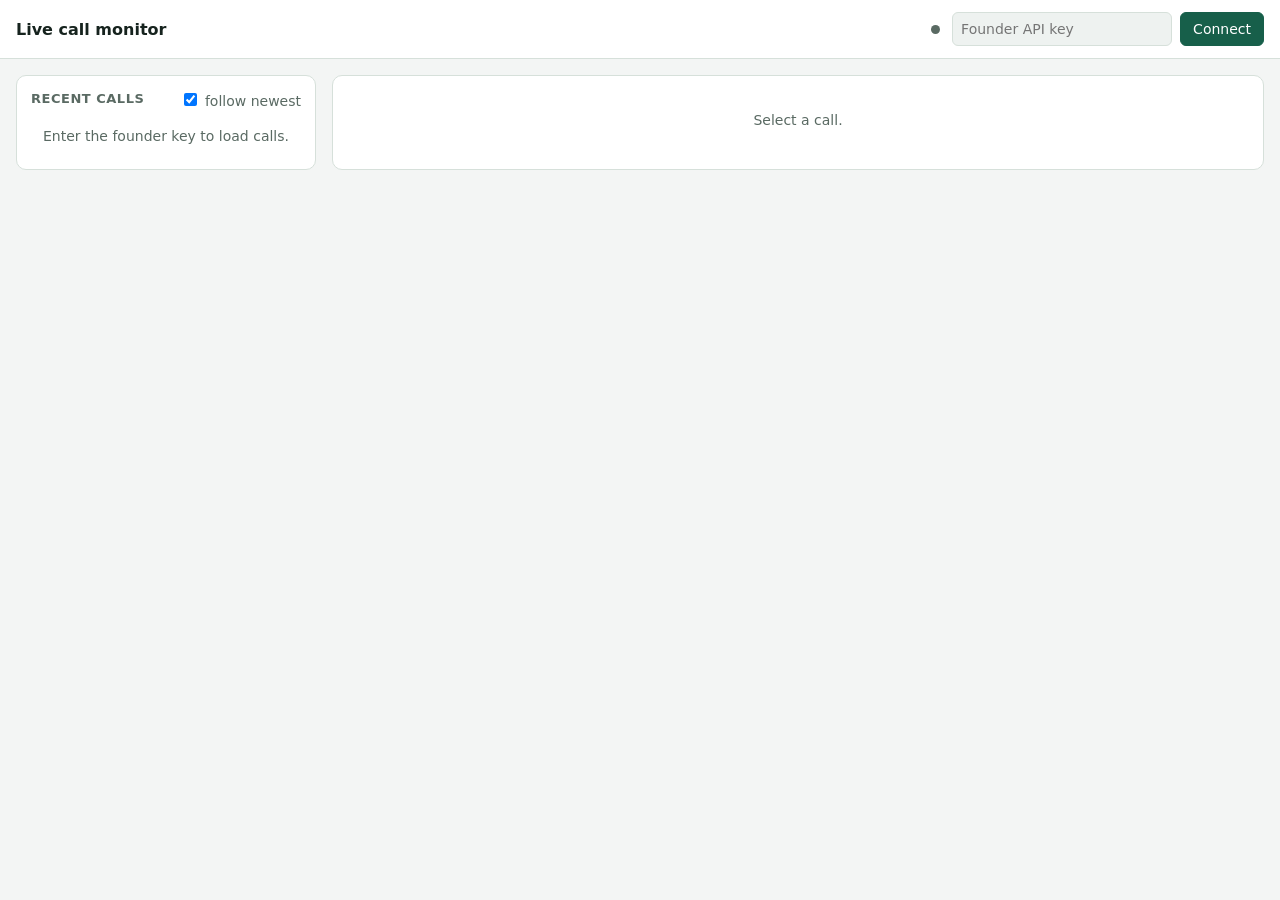
<file: backend/app/templates/monitor.html>
<!doctype html>
<html lang="en">
<head>
<meta charset="utf-8">
<meta name="viewport" content="width=device-width, initial-scale=1">
<meta name="robots" content="noindex">
<meta name="color-scheme" content="light dark">
<title>Live Call Monitor</title>
<style>
  :root {
    --page: #f3f5f4; --surface: #ffffff; --soft: #eef2f0; --ink: #16231e; --muted: #5a6a63;
    --line: #d6e0da; --accent: #175f4a; --good: #1f7a4d; --warn: #a86a00; --bad: #b3322f;
    --caller: #e8eef9; --agent: #e7f3ec; --mono: ui-monospace, SFMono-Regular, Menlo, monospace;
  }
  @media (prefers-color-scheme: dark) {
    :root {
      --page: #0f1613; --surface: #17211c; --soft: #1e2a24; --ink: #eef4f0; --muted: #a8b9b0;
      --line: #33453c; --accent: #6fcfa8; --good: #5fd08f; --warn: #f0b34a; --bad: #ff7b72;
      --caller: #1c2638; --agent: #1b2e24;
    }
  }
  * { box-sizing: border-box; }
  body { margin: 0; background: var(--page); color: var(--ink); font: 14px/1.45 system-ui, -apple-system, sans-serif; }
  header { display: flex; gap: 12px; align-items: center; flex-wrap: wrap; padding: 12px 16px;
           background: var(--surface); border-bottom: 1px solid var(--line); position: sticky; top: 0; z-index: 2; }
  h1 { font-size: 16px; margin: 0 auto 0 0; }
  h2 { font-size: 13px; text-transform: uppercase; letter-spacing: .04em; color: var(--muted); margin: 0 0 8px; }
  input, button, label.toggle { font: inherit; }
  input[type=password] { padding: 6px 8px; border: 1px solid var(--line); border-radius: 6px; background: var(--soft); color: var(--ink); width: 220px; max-width: 100%; }
  button { padding: 6px 12px; border: 1px solid var(--accent); border-radius: 6px; background: var(--accent); color: var(--surface); cursor: pointer; }
  .dot { width: 9px; height: 9px; border-radius: 50%; background: var(--muted); display: inline-block; }
  .dot.ok { background: var(--good); } .dot.err { background: var(--bad); }
  main { display: grid; grid-template-columns: 300px 1fr; gap: 16px; padding: 16px; max-width: 1500px; margin: 0 auto; }
  @media (max-width: 860px) { main { grid-template-columns: 1fr; } }
  section { background: var(--surface); border: 1px solid var(--line); border-radius: 10px; padding: 14px; min-width: 0; }
  #calls { list-style: none; margin: 0; padding: 0; max-height: calc(100vh - 150px); overflow: auto; }
  #calls li { padding: 8px; border-radius: 6px; cursor: pointer; border: 1px solid transparent; }
  #calls li:hover { background: var(--soft); }
  #calls li.sel { border-color: var(--accent); background: var(--soft); }
  .row { display: flex; justify-content: space-between; gap: 8px; }
  .muted { color: var(--muted); font-size: 12px; }
  .live { color: var(--bad); font-weight: 600; }
  .tiles { display: grid; grid-template-columns: repeat(auto-fit, minmax(120px, 1fr)); gap: 10px; margin-bottom: 14px; }
  .tile { background: var(--soft); border-radius: 8px; padding: 10px; }
  .tile b { display: block; font-size: 22px; font-variant-numeric: tabular-nums; }
  .good { color: var(--good); } .warn { color: var(--warn); } .bad { color: var(--bad); }
  .panel { margin-bottom: 16px; }
  #bars { display: flex; align-items: flex-end; gap: 3px; height: 90px; border-bottom: 1px solid var(--line); overflow-x: auto; }
  #bars div { flex: 0 0 14px; border-radius: 3px 3px 0 0; min-height: 2px; }
  table { border-collapse: collapse; width: 100%; font-variant-numeric: tabular-nums; }
  th, td { text-align: right; padding: 4px 8px; border-bottom: 1px solid var(--line); white-space: nowrap; }
  th:first-child, td:first-child, th:nth-child(2), td:nth-child(2) { text-align: left; }
  .scroll { overflow-x: auto; }
  #log { font-family: var(--mono); font-size: 12px; max-height: 60vh; overflow: auto; background: var(--soft); border-radius: 8px; padding: 8px; }
  #log div { padding: 2px 4px; border-radius: 4px; white-space: pre-wrap; word-break: break-word; }
  #log .caller { background: var(--caller); } #log .agent { background: var(--agent); }
  #log .t { color: var(--muted); margin-right: 8px; }
  .controls { display: flex; gap: 14px; flex-wrap: wrap; margin-bottom: 8px; font-size: 13px; }
  #summary { max-width: 1500px; margin: 16px auto 0; padding: 0 16px; }
  #summary section { padding: 12px 14px; }
  .kv { display: grid; grid-template-columns: repeat(auto-fit, minmax(150px, 1fr)); gap: 8px 16px; }
  .kv div span { display: block; }
  .kv b { font-variant-numeric: tabular-nums; }
  select { font: inherit; padding: 2px 6px; border-radius: 6px; border: 1px solid var(--line); background: var(--soft); color: var(--ink); }
  .empty { color: var(--muted); padding: 20px 0; text-align: center; }
</style>
</head>
<body>
<header>
  <h1>Live call monitor</h1>
  <span class="dot" id="status" title="connection"></span>
  <form id="keyform" style="display:flex;gap:8px">
    <input type="password" id="key" placeholder="Founder API key" autocomplete="off">
    <button>Connect</button>
  </form>
</header>
<div id="summary" hidden><section>
  <div class="row"><h2>Summary</h2><label class="muted">window <select id="days"><option value="1">24 h</option><option value="7" selected>7 days</option><option value="30">30 days</option></select></label></div>
  <div class="kv" id="sum-kv"></div>
  <div class="muted" id="sum-note"></div>
</section></div>
<main>
  <section>
    <div class="row"><h2>Recent calls</h2><label class="toggle muted"><input type="checkbox" id="follow" checked> follow newest</label></div>
    <ul id="calls"><li class="empty">Enter the founder key to load calls.</li></ul>
  </section>
  <section id="detail">
    <div class="empty" id="placeholder">Select a call.</div>
    <div id="content" hidden>
      <div class="row panel"><div><b id="c-title"></b><div class="muted" id="c-sub"></div></div><div id="c-state"></div></div>
      <div class="tiles">
        <div class="tile"><span class="muted">Last answer</span><b id="t-last">–</b></div>
        <div class="tile"><span class="muted">p50 answer</span><b id="t-p50">–</b></div>
        <div class="tile"><span class="muted">p95 answer</span><b id="t-p95">–</b></div>
        <div class="tile"><span class="muted">First sound p50</span><b id="t-sound">–</b></div>
        <div class="tile"><span class="muted">Model TTFT p50</span><b id="t-ttft">–</b></div>
        <div class="tile"><span class="muted">Answers</span><b id="t-turns">0</b></div>
        <div class="tile"><span class="muted">Tool p50</span><b id="t-tool">–</b></div>
        <div class="tile"><span class="muted">Duration</span><b id="t-dur">–</b></div>
      </div>
      <div class="panel">
        <h2>Caller stops speaking → real answer ready</h2>
        <div id="bars"></div>
        <div class="muted">Green under 1 s, amber under 2 s, red above. Time until the answer's first words are ready (fillers like «Λοιπόν…» excluded), measured on the worker; the caller hears it about a TTS first byte later. Older calls without answer events show first sound instead.</div>
      </div>
      <div class="panel">
        <h2>Stage timings per message (ms)</h2>
        <div class="scroll"><table>
          <thead><tr><th>Time</th><th>Who</th><th>STT</th><th>End of turn</th><th>LLM first token</th><th>TTS first byte</th><th>End-to-end</th></tr></thead>
          <tbody id="stages"></tbody>
        </table></div>
      </div>
      <div class="panel">
        <h2>Cost <span id="cost-total" style="text-transform:none"></span></h2>
        <div class="scroll"><table>
          <thead><tr><th>Component</th><th>Provider / model</th><th>Usage</th><th>USD</th></tr></thead>
          <tbody id="costs"></tbody>
        </table></div>
      </div>
      <div class="panel">
        <h2>Tools and transfers</h2>
        <div class="scroll"><table>
          <thead><tr><th>Time</th><th>Name</th><th>Outcome</th><th>ms</th></tr></thead>
          <tbody id="tools"></tbody>
        </table></div>
      </div>
      <div class="panel">
        <h2>Log</h2>
        <div class="controls">
          <label><input type="checkbox" id="f-transcript" checked> transcript</label>
          <label><input type="checkbox" id="f-events" checked> timing events</label>
          <label><input type="checkbox" id="f-states"> agent states</label>
          <label><input type="checkbox" id="f-scroll" checked> auto-scroll</label>
        </div>
        <div id="log"></div>
        <div class="muted">Transcript times are backend receive times; event times are worker clock times.</div>
      </div>
    </div>
  </section>
</main>
<script>
(() => {
  const $ = (id) => document.getElementById(id);
  const store = { get(k) { try { return localStorage.getItem(k) || ""; } catch { return ""; } },
                  set(k, v) { try { localStorage.setItem(k, v); } catch {} } };
  let key = store.get("monitor-key");
  let selected = null, cursor = 0, events = [], latest = null, pollTimer = null, listTimer = null;

  const fmtMs = (ms) => ms == null ? "–" : ms >= 1000 ? (ms / 1000).toFixed(2) + " s" : Math.round(ms) + " ms";
  const cls = (ms) => ms == null ? "" : ms < 1000 ? "good" : ms < 2000 ? "warn" : "bad";
  const clock = (d) => d ? d.toLocaleTimeString([], { hour12: false }) + "." + String(d.getMilliseconds()).padStart(3, "0") : "";
  const pct = (vals, p) => { if (!vals.length) return null; const s = [...vals].sort((a, b) => a - b);
                             return s[Math.min(s.length - 1, Math.round(p * (s.length - 1)))]; };
  const usd = (v, complete) => v == null ? "" : (complete ? "" : "≥") + "$" + (v < 0.1 ? v.toFixed(4) : v.toFixed(2));
  const qty = (q) => Object.entries(q || {}).filter(([, v]) => v != null).map(([k, v]) => `${k.replace(/_tokens$/, " tok").replace(/_/g, " ")} ${Number.isInteger(v) ? v : v.toFixed(1)}`).join(", ");
  const evTime = (e) => new Date(Number(e.observed_at_unix_ns) / 1e6);
  const el = (tag, text, className) => { const n = document.createElement(tag);
                                          if (text != null) n.textContent = text; if (className) n.className = className; return n; };

  async function api(path) {
    const r = await fetch(path, { headers: { "x-api-key": key }, cache: "no-store" });
    if (!r.ok) throw new Error(r.status);
    return r.json();
  }
  function setStatus(ok) { $("status").className = "dot " + (ok ? "ok" : "err"); }

  async function loadCalls() {
    if (!key) return;
    try {
      const { calls } = await api("/monitor/api/calls?limit=30");
      setStatus(true);
      const list = $("calls"); list.replaceChildren();
      if (!calls.length) list.append(el("li", "No calls yet.", "empty"));
      for (const c of calls) {
        const li = el("li"); if (c.id === selected) li.className = "sel";
        const live = c.status === "active" || c.status === "dialing";
        const top = el("div", null, "row");
        top.append(el("span", c.practice || c.direction), el("span", live ? "● live" : c.status, live ? "live" : "muted"));
        const bottom = el("div", null, "row muted");
        bottom.append(el("span", new Date(c.created_at).toLocaleString([], { hour12: false })),
                      el("span", [c.turns ? `${c.turns} replies · p50 ${fmtMs(c.p50_ms)}` : (c.outcome || c.end_reason || ""), usd(c.cost_usd, c.cost_complete)].filter(Boolean).join(" · ")));
        li.append(top, bottom);
        li.onclick = () => { $("follow").checked = false; select(c.id); };
        list.append(li);
      }
      if ($("follow").checked && calls[0] && calls[0].id !== selected) select(calls[0].id);
    } catch (e) { setStatus(false); if (String(e.message) === "403") $("calls").replaceChildren(el("li", "Wrong key.", "empty")); }
  }

  function select(id) {
    selected = id; cursor = 0; events = []; latest = null;
    $("log").replaceChildren(); $("placeholder").hidden = true; $("content").hidden = false;
    document.querySelectorAll("#calls li").forEach((li) => li.classList.remove("sel"));
    clearTimeout(pollTimer); poll();
  }

  async function poll() {
    const id = selected;
    try {
      const data = await api(`/monitor/api/calls/${encodeURIComponent(id)}?after=${cursor}`);
      if (id !== selected) return;
      setStatus(true);
      events.push(...data.events); cursor = data.next_after; latest = data;
      render();
    } catch { setStatus(false); }
    if (id === selected) pollTimer = setTimeout(poll, latest && ["active", "dialing", "pending", "queued"].includes(latest.call.status) ? 1000 : 4000);
  }

  function render() {
    const { call, transcript, routing } = latest;
    $("c-title").textContent = call.practice || call.direction;
    $("c-sub").textContent = [call.id.slice(0, 8), call.direction, call.language, events[0] && `${events[0].engine} · ${events[0].agent_version}`].filter(Boolean).join(" · ");
    const live = call.status === "active" || call.status === "dialing";
    $("c-state").replaceChildren(el("span", live ? "● live" : [call.status, call.outcome || call.end_reason].filter(Boolean).join(" · "), live ? "live" : "muted"));

    const sounds = events.filter((e) => e.event === "response_latency_estimate");
    const answerEvents = events.filter((e) => e.event === "answer_latency_estimate");
    const replies = answerEvents.length ? answerEvents : sounds;
    const values = replies.map((e) => e.latency_ms);
    $("t-sound").textContent = fmtMs(pct(sounds.map((e) => e.latency_ms), .5));
    $("t-ttft").textContent = fmtMs(pct(events.filter((e) => e.event === "model_ttft").map((e) => e.latency_ms), .5));
    const last = values[values.length - 1];
    for (const [id, v] of [["t-last", last], ["t-p50", pct(values, .5)], ["t-p95", pct(values, .95)]]) {
      $(id).textContent = fmtMs(v); $(id).className = cls(v);
    }
    $("t-turns").textContent = values.length;
    const toolEnds = events.filter((e) => e.event === "tool_request_ended");
    $("t-tool").textContent = fmtMs(pct(toolEnds.map((e) => e.duration_ms), .5));
    const start = call.started_at ? new Date(call.started_at) : null;
    const end = call.ended_at ? new Date(call.ended_at) : new Date();
    $("t-dur").textContent = call.duration_seconds != null ? call.duration_seconds + " s" : start ? Math.round((end - start) / 1000) + " s" : "–";

    const max = Math.max(3000, ...values);
    $("bars").replaceChildren(...replies.map((e) => {
      const b = el("div"); b.style.height = (e.latency_ms / max * 100) + "%";
      b.style.background = `var(--${cls(e.latency_ms)})`; b.title = `${clock(evTime(e))}  ${fmtMs(e.latency_ms)}`; return b;
    }));

    const cols = ["transcription_delay_ms", "end_of_turn_delay_ms", "llm_node_ttft_ms", "tts_node_ttfb_ms", "e2e_latency_ms"];
    $("stages").replaceChildren(...events.filter((e) => e.event === "message_metrics" && Object.keys(e.latencies || {}).length)
      .map((e) => { const tr = el("tr"); tr.append(el("td", clock(evTime(e))), el("td", e.role === "user" ? "caller" : "agent"),
        ...cols.map((c) => el("td", e.latencies[c] == null ? "" : Math.round(e.latencies[c]), c === "e2e_latency_ms" ? cls(e.latencies[c]) : ""))); return tr; }));

    $("tools").replaceChildren(...events.filter((e) => e.event === "tool_request_ended" || e.event === "transfer_ended" || (e.event === "tool_completed" && e.is_error))
      .map((e) => { const tr = el("tr"); tr.append(el("td", clock(evTime(e))),
        el("td", e.event === "transfer_ended" ? `transfer (${e.mode})` : e.tool_name),
        el("td", e.event === "tool_completed" ? "error" : e.outcome, e.outcome === "returned" || e.outcome === "joined" ? "good" : "bad"),
        el("td", e.duration_ms == null ? "" : Math.round(e.duration_ms))); return tr; }));

    const cb = call.cost_breakdown;
    $("cost-total").textContent = cb ? `${usd(cb.known_usd, cb.complete)} · prices ${cb.pricing_version}` : "";
    $("costs").replaceChildren(...(cb ? cb.lines : []).map((l) => { const tr = el("tr");
      tr.append(el("td", l.component), el("td", `${l.provider} / ${l.model}`), el("td", qty(l.quantity)),
        el("td", l.cost_usd == null ? (l.unpriced || "unknown") : usd(l.cost_usd, true), l.cost_usd == null ? "warn" : "")); return tr; }));
    if (!cb) $("costs").append((() => { const tr = el("tr"); const td = el("td", "No usage yet: it arrives when the session ends.", "muted"); td.colSpan = 4; tr.append(td); return tr; })());

    renderLog(transcript, routing);
  }

  async function loadSummary() {
    if (!key) return;
    try {
      const d = await api(`/monitor/api/summary?days=${$("days").value}`);
      $("summary").hidden = false;
      const c = d.cost, r = d.answer_ms.n ? d.answer_ms : d.reply_ms, sound = d.reply_ms;
      const items = [
        ["Calls", d.calls], ["Minutes", d.minutes], ["Successful", `${d.successful} / ${d.calls}`],
        ["Appointments", d.appointments], ["Transfers", d.transfers], ["Failed", d.failed], ["Tool errors", d.tool_errors],
        ["Answer p50 / p95 / p99", `${fmtMs(r.p50)} / ${fmtMs(r.p95)} / ${fmtMs(r.p99)}`, cls(r.p95)],
        ["Answers measured", r.n],
        ["First sound p50 (incl. filler)", fmtMs(sound.p50)],
        ["Model TTFT p50", fmtMs(d.model_ttft_ms.p50)],
        ["STT p50", fmtMs(d.stages_ms.transcription_delay.p50)], ["End of turn p50", fmtMs(d.stages_ms.end_of_turn_delay.p50)],
        ["LLM first token p50", fmtMs(d.stages_ms.llm_node_ttft.p50)], ["TTS first byte p50", fmtMs(d.stages_ms.tts_node_ttfb.p50)],
        ["Tool p50 / p95", `${fmtMs(d.tool_ms.p50)} / ${fmtMs(d.tool_ms.p95)}`],
        ["Cost (known)", usd(c.known_total, c.calls_complete === c.calls_priced)], ["Cost / call", usd(c.per_call, true)],
        ["Cost / minute", usd(c.per_minute, true)], ["Cost / success", usd(c.per_successful_outcome, true)],
        ...Object.entries(c.by_component).map(([k, v]) => [`Cost: ${k}`, usd(v, true)]),
      ];
      $("sum-kv").replaceChildren(...items.map(([k, v, klass]) => { const n = el("div"); n.append(el("span", k, "muted"), el("b", v == null || v === "" ? "–" : String(v), klass)); return n; }));
      $("sum-note").textContent = c.unpriced.length ? `Priced ${c.calls_complete}/${c.calls_priced} calls completely. Unpriced: ${c.unpriced.join("; ")}. Add rates in backend/config/pricing.json.` : "";
    } catch {}
  }

  function describe(e) {
    switch (e.event) {
      case "session_observation_started": return `session started (${e.engine}, ${e.agent_version})`;
      case "session_observation_ended": return "session ended";
      case "caller_speech_started": return "caller started speaking";
      case "caller_speech_stopped": return "caller stopped speaking";
      case "response_latency_estimate": return `agent first sound after ${fmtMs(e.latency_ms)}`;
      case "answer_latency_estimate": return `▶ answer ready after ${fmtMs(e.latency_ms)}`;
      case "model_ttft": return `model first token ${fmtMs(e.latency_ms)}`;
      case "agent_state_changed": return `agent ${e.old_state} → ${e.new_state}`;
      case "message_metrics": {
        const parts = Object.entries(e.latencies || {}).map(([k, v]) => `${k.replace(/_ms$/, "")}=${Math.round(v)}`);
        return parts.length ? `${e.role} timings: ${parts.join(" ")}` : null;
      }
      case "tool_request_started": return `tool ${e.tool_name} …`;
      case "tool_request_ended": return `tool ${e.tool_name} ${e.outcome} in ${fmtMs(e.duration_ms)}`;
      case "tool_completed": return e.is_error ? `tool ${e.tool_name} returned an error` : null;
      case "transfer_started": return `transfer (${e.mode}) started`;
      case "transfer_ended": return `transfer (${e.mode}) ${e.outcome} in ${fmtMs(e.duration_ms)}`;
      default: return e.event;
    }
  }

  function renderLog(transcript, routing) {
    const rows = [];
    if ($("f-transcript").checked) {
      for (const t of transcript) rows.push({ at: new Date(t.at), text: `${t.role === "caller" ? "CALLER" : "AGENT "}  ${t.text}`, cls: t.role });
      for (const r of routing) rows.push({ at: new Date(r.at), text: `routing ${r.kind}=${r.value} ${r.rule}`.trim() });
    }
    for (const e of events) {
      const isState = e.event === "agent_state_changed";
      if (isState ? !$("f-states").checked : !$("f-events").checked) continue;
      const text = describe(e); if (text) rows.push({ at: evTime(e), text });
    }
    rows.sort((a, b) => a.at - b.at);
    const log = $("log");
    const atBottom = log.scrollHeight - log.scrollTop - log.clientHeight < 40;
    log.replaceChildren(...rows.map((r) => { const d = el("div", null, r.cls); d.append(el("span", clock(r.at), "t"), document.createTextNode(r.text)); return d; }));
    if ($("f-scroll").checked && atBottom) log.scrollTop = log.scrollHeight;
  }

  for (const id of ["f-transcript", "f-events", "f-states"]) $(id).onchange = () => latest && renderLog(latest.transcript, latest.routing);
  $("keyform").onsubmit = (ev) => { ev.preventDefault(); key = $("key").value.trim(); store.set("monitor-key", key); $("key").value = ""; start(); };
  let summaryTimer = null;
  $("days").onchange = loadSummary;
  function start() { clearInterval(listTimer); clearInterval(summaryTimer); loadCalls(); loadSummary();
                     listTimer = setInterval(loadCalls, 3000); summaryTimer = setInterval(loadSummary, 15000); }
  if (key) start();
})();
</script>
</body>
</html>
</file>
